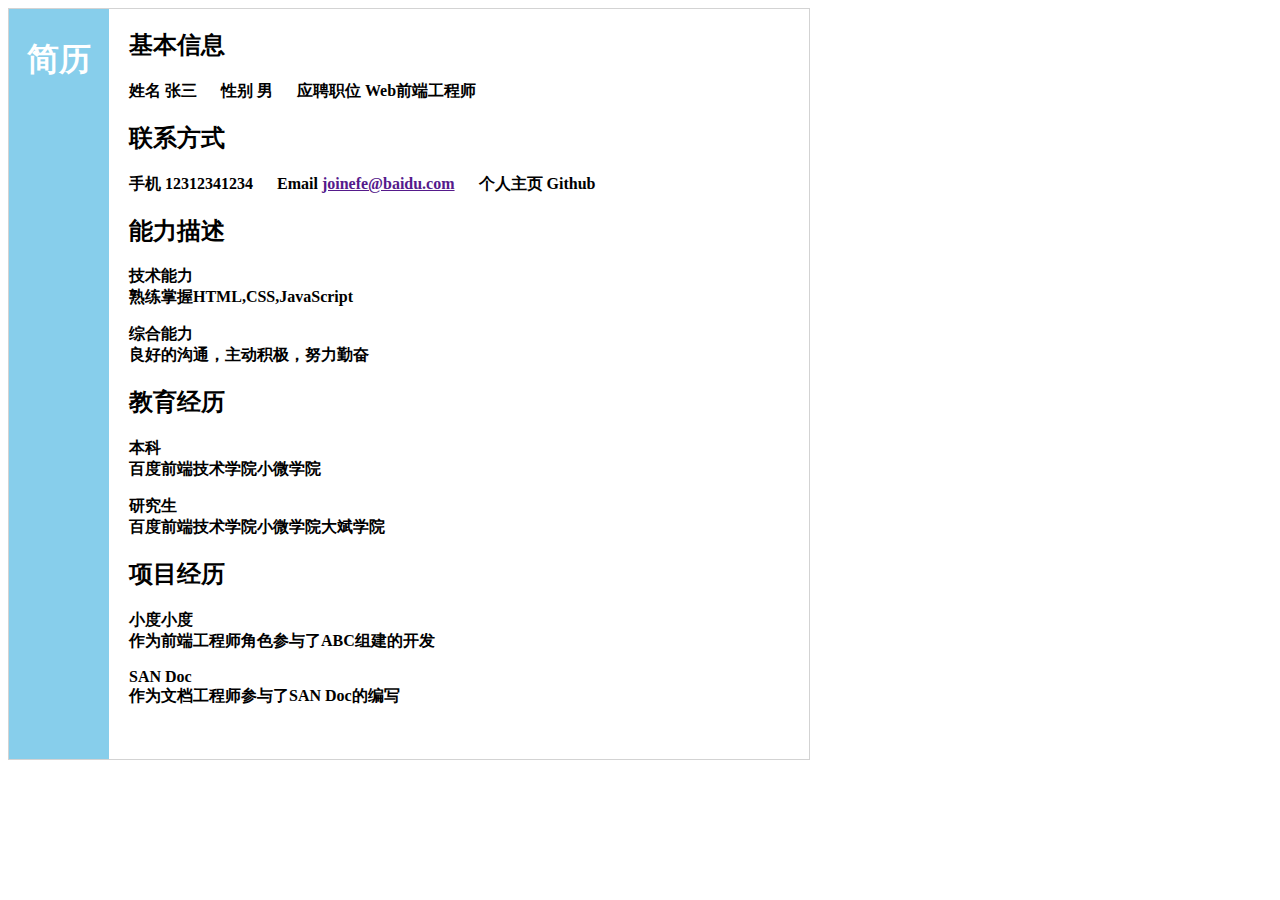
<file: index.html>
<!DOCTYPE html>
<html>
	<head>
		<meta charset="utf-8" />
		<title></title>
		<link type="text/css" rel="styleSheet"  href="css/new_file.css" />
	
		
			
		
	</head>
	<body>
		<h1> 简历</h1>
		<div id="">
			<h2 >基本信息</h2>
			<span id="">
				 姓名 张三
			</span>
			<span id="">
				性别 男
			</span>
			<span id="">
				应聘职位 Web前端工程师
			</span>
		</div>
		<div id="">
			<h2>联系方式</h2>
			<span id="">
				 手机 12312341234
			</span>
			<span id="">
				Email <a href="">joinefe@baidu.com</a>
			</span>
			<span id="">
				个人主页 Github
			</span>
		</div>
		<div id="">
			<h2>能力描述</h2>
			<p>技术能力<br>熟练掌握HTML,CSS,JavaScript</p>
			<p>综合能力<br>良好的沟通，主动积极，努力勤奋</p>
		</div>
		<div id="">
			<h2>教育经历</h2>
			<p>本科<br>百度前端技术学院小微学院</p>
			<p>研究生<br>百度前端技术学院小微学院大斌学院</p>
		</div>
		<div id="">
			<h2>项目经历</h2>
			<p>小度小度<br>作为前端工程师角色参与了ABC组建的开发</p>
			<p>SAN Doc<br>作为文档工程师参与了SAN Doc的编写</p>
		</div>
		
	</body>
</html>
</file>
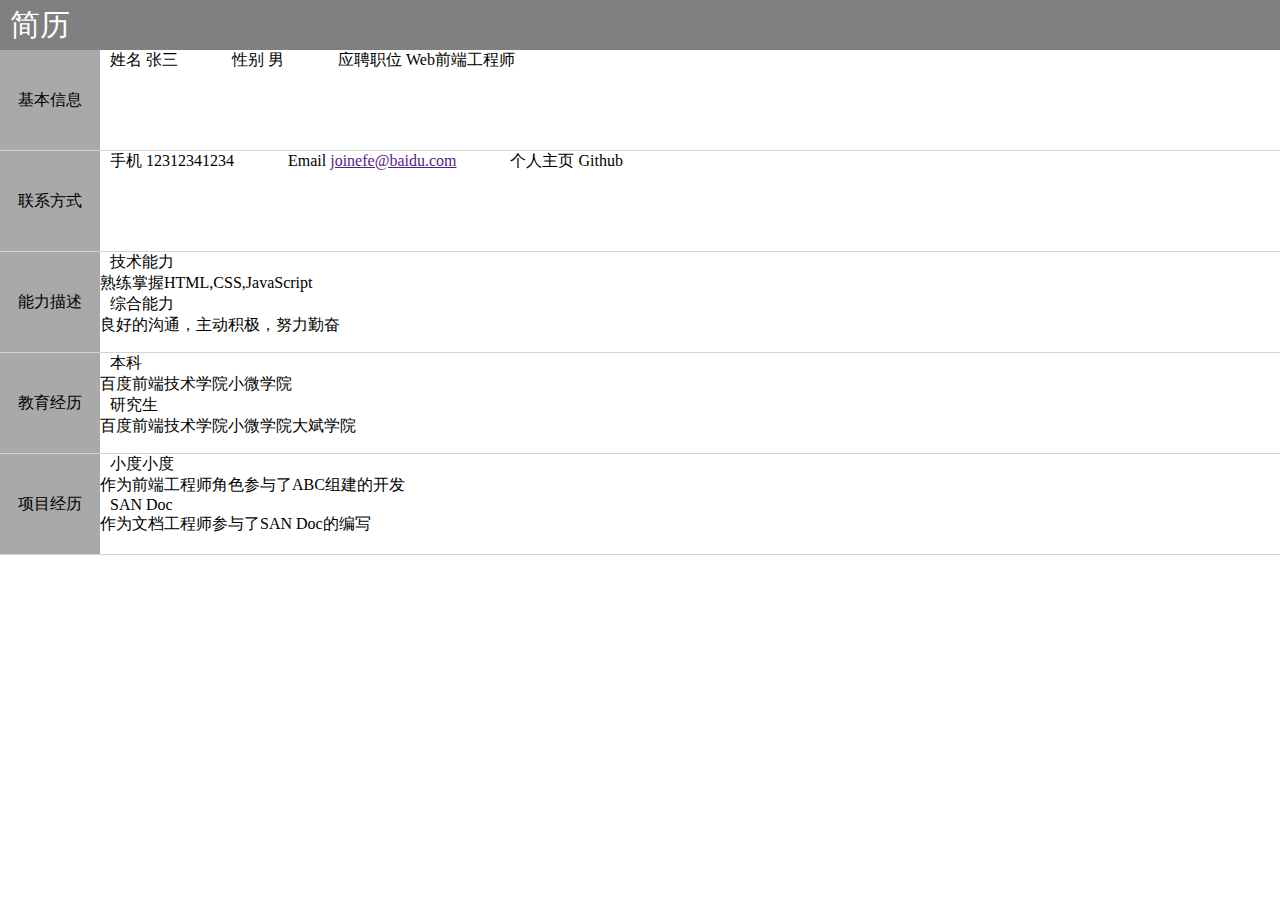
<file: new_file.html>
<!DOCTYPE html>
<html>
	<head>
		<meta charset="utf-8">
		<title></title>
		<link type="text/css"  rel="styleSheet"  href="css/new_file2.css"/>
		
		
	</head>
	<body>
		<div id="title1"> 简历</div>
		<div id="div1">
			<div id="title">基本信息</div>
			<span id="">
				 姓名 张三
			</span>
			<span id="">
				性别 男
			</span>
			<span id="">
				应聘职位 Web前端工程师
			</span>
		</div>
		
		<div id="div1">
			<div id="title">联系方式</div>
			<span id="">
				 手机 12312341234
			</span>
			<span id="">
				Email <a href="">joinefe@baidu.com</a>
			</span>
			<span id="">
				个人主页 Github
			</span>
		</div>
		
		<div id="div1">
			<div id="title">能力描述</div>
			<span>技术能力<br>熟练掌握HTML,CSS,JavaScript</span><br>
			<span>综合能力<br>良好的沟通，主动积极，努力勤奋</span>
		</div>
		
		<div id="div1">
			<div id="title">教育经历</div>
			
				<span>本科<br>百度前端技术学院小微学院</span><br>
				<span>研究生<br>百度前端技术学院小微学院大斌学院</span>
			
			
		</div>
		
		<div id="div1">
			<div id="title">项目经历</div>
			
				<span>小度小度<br>作为前端工程师角色参与了ABC组建的开发</span><br>
				<span>SAN Doc<br>作为文档工程师参与了SAN Doc的编写</span>
			
			
		</div>
	</body>
</html>
</file>
<file: css/new_file.css>
body{
				width:800px;
				height:750px;
				border:1px solid lightgray;
				font-weight: bold;
				//padding-left: 10px;
			}
			span{
				margin-right:20px;
			}
			h1{
				float:left;
				height:750px;
				margin-right:20px ;
				margin-top: 0;
				margin-left:0 ;
				padding-left: 0;
				color: white;
				width:100px;
				background: skyblue;
				text-align: center;
				line-height: 100px;
			}
</file>
<file: css/new_file2.css>
#title1{
				background: gray;
				color:white;
				height:50px;
				line-height: 50px;
				text-indent: 10px;
				font-size: 30px;
			}
	#title{
				float: left;
				background:darkgray;
				clear:both;
				height:100px;
				width:100px;
				padding:0;
				text-align: center;
				line-height: 100px;
			}
	#div1{
				overflow: auto;
				height:100px;
				border-bottom: 1px solid lightgray;
			}
	p{
				clear:both;
			}
	body{
			margin:0;
		}
	span{
			margin-right: 40px;
			margin-left: 10px;
		}
</file>
